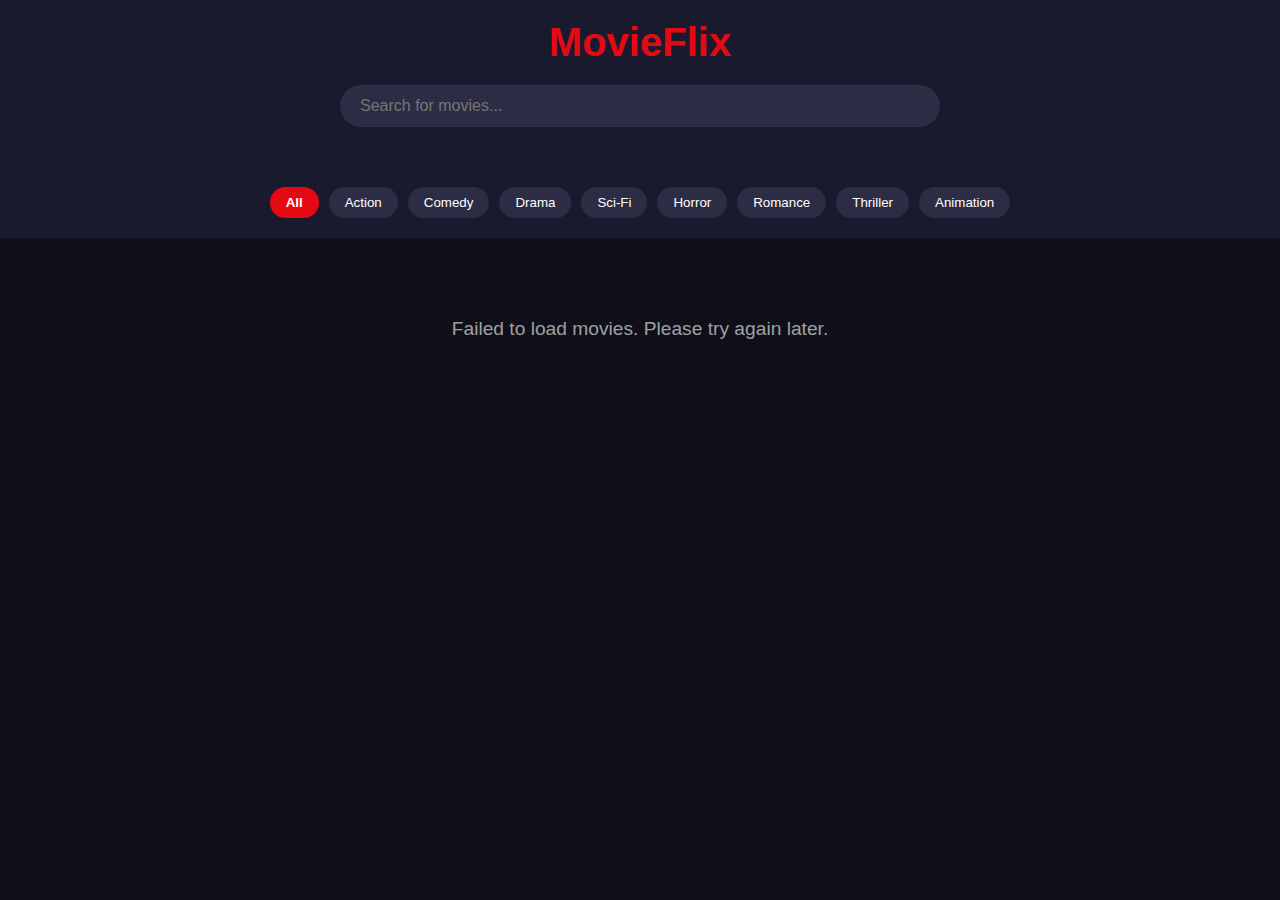
<file: index.html>
<!DOCTYPE html>
<html lang="en">
<head>
    <meta charset="UTF-8">
    <meta name="viewport" content="width=device-width, initial-scale=1.0">
    <title>MovieFlix - Browse Movies</title>
    <style>
        * {
            margin: 0;
            padding: 0;
            box-sizing: border-box;
            font-family: 'Arial', sans-serif;
        }

        body {
            background-color: #0f0f1a;
            color: #ffffff;
        }

        header {
            background-color: #1a1a2e;
            padding: 20px 0;
            text-align: center;
            box-shadow: 0 2px 10px rgba(0, 0, 0, 0.5);
        }

        h1 {
            font-size: 2.5rem;
            margin-bottom: 10px;
            color: #e50914;
        }

        .search-container {
            margin: 20px auto;
            width: 80%;
            max-width: 600px;
        }

        #search {
            width: 100%;
            padding: 12px 20px;
            border: none;
            border-radius: 25px;
            font-size: 1rem;
            background-color: #2c2c44;
            color: white;
        }

        .categories {
            display: flex;
            justify-content: center;
            flex-wrap: wrap;
            gap: 10px;
            padding: 20px;
            background-color: #1a1a2e;
        }

        .category-btn {
            padding: 8px 16px;
            border: none;
            border-radius: 20px;
            background-color: #2c2c44;
            color: white;
            cursor: pointer;
            transition: all 0.3s;
        }

        .category-btn:hover {
            background-color: #e50914;
        }

        .category-btn.active {
            background-color: #e50914;
            font-weight: bold;
        }

        .movies-container {
            display: grid;
            grid-template-columns: repeat(auto-fill, minmax(220px, 1fr));
            gap: 30px;
            padding: 30px;
        }

        .movie-card {
            background-color: #1a1a2e;
            border-radius: 10px;
            overflow: hidden;
            transition: transform 0.3s;
            cursor: pointer;
        }

        .movie-card:hover {
            transform: scale(1.05);
            box-shadow: 0 5px 15px rgba(0, 0, 0, 0.3);
        }

        .movie-poster {
            width: 100%;
            height: 330px;
            object-fit: cover;
        }

        .movie-info {
            padding: 15px;
        }

        .movie-title {
            font-size: 1.1rem;
            margin-bottom: 8px;
            white-space: nowrap;
            overflow: hidden;
            text-overflow: ellipsis;
        }

        .movie-meta {
            display: flex;
            justify-content: space-between;
            color: #a0a0a0;
            font-size: 0.9rem;
        }

        .movie-rating {
            color: #f5c518;
            font-weight: bold;
        }

        .no-results {
            grid-column: 1 / -1;
            text-align: center;
            padding: 50px;
            font-size: 1.2rem;
            color: #a0a0a0;
        }

        .loading {
            grid-column: 1 / -1;
            text-align: center;
            padding: 50px;
            font-size: 1.2rem;
            color: #a0a0a0;
        }

        @media (max-width: 768px) {
            .movies-container {
                grid-template-columns: repeat(auto-fill, minmax(150px, 1fr));
                gap: 20px;
                padding: 20px;
            }

            .movie-poster {
                height: 225px;
            }
        }
    </style>
</head>
<body>
    <header>
        <h1>MovieFlix</h1>
        <div class="search-container">
            <input type="text" id="search" placeholder="Search for movies...">
        </div>
    </header>

    <div class="categories">
        <button class="category-btn active" data-category="all">All</button>
        <button class="category-btn" data-category="28">Action</button>
        <button class="category-btn" data-category="35">Comedy</button>
        <button class="category-btn" data-category="18">Drama</button>
        <button class="category-btn" data-category="878">Sci-Fi</button>
        <button class="category-btn" data-category="27">Horror</button>
        <button class="category-btn" data-category="10749">Romance</button>
        <button class="category-btn" data-category="53">Thriller</button>
        <button class="category-btn" data-category="16">Animation</button>
    </div>

    <div class="movies-container" id="movies-container">
        <div class="loading">Loading movies...</div>
    </div>

    <script>
        // TMDB API configuration
        const API_KEY = '6b6e7c1949de9e2294ed022a93af57eb'; // Replace with your actual TMDB API key
        const BASE_URL = 'https://api.themoviedb.org/3';
        const IMAGE_BASE_URL = 'https://image.tmdb.org/t/p/w500';

        // DOM elements
        const moviesContainer = document.getElementById('movies-container');
        const searchInput = document.getElementById('search');
        const categoryButtons = document.querySelectorAll('.category-btn');

        // Current state
        let currentMovies = [];
        let currentCategory = 'all';
        let currentSearch = '';

        // Initialize the app
        document.addEventListener('DOMContentLoaded', () => {
            fetchPopularMovies();
            setupEventListeners();
        });

        // Set up event listeners
        function setupEventListeners() {
            // Category filter buttons
            categoryButtons.forEach(button => {
                button.addEventListener('click', () => {
                    categoryButtons.forEach(btn => btn.classList.remove('active'));
                    button.classList.add('active');
                    currentCategory = button.dataset.category;
                    filterMovies();
                });
            });

            // Search input
            searchInput.addEventListener('input', (e) => {
                currentSearch = e.target.value.toLowerCase();
                filterMovies();
            });
        }

        // Fetch popular movies from TMDB API
        async function fetchPopularMovies() {
            try {
                const response = await fetch(`${BASE_URL}/movie/popular?api_key=${API_KEY}&language=en-US&page=1`);
                const data = await response.json();
                currentMovies = data.results;
                displayMovies(currentMovies);
            } catch (error) {
                console.error('Error fetching movies:', error);
                moviesContainer.innerHTML = '<div class="no-results">Failed to load movies. Please try again later.</div>';
            }
        }

        // Display movies in the UI
        function displayMovies(movies) {
            if (movies.length === 0) {
                moviesContainer.innerHTML = '<div class="no-results">No movies found. Try a different search or category.</div>';
                return;
            }

            moviesContainer.innerHTML = movies.map(movie => `
                <div class="movie-card" data-id="${movie.id}">
                    <img class="movie-poster" src="${IMAGE_BASE_URL + movie.poster_path}" alt="${movie.title}">
                    <div class="movie-info">
                        <h3 class="movie-title">${movie.title}</h3>
                        <div class="movie-meta">
                            <span class="movie-year">${movie.release_date ? movie.release_date.substring(0, 4) : 'N/A'}</span>
                            <span class="movie-rating">${movie.vote_average.toFixed(1)}</span>
                        </div>
                    </div>
                </div>
            `).join('');
        }

        // Filter movies based on category and search term
        function filterMovies() {
            let filteredMovies = [...currentMovies];

            // Filter by category if not 'all'
            if (currentCategory !== 'all') {
                filteredMovies = filteredMovies.filter(movie => 
                    movie.genre_ids.includes(parseInt(currentCategory))
                );
            }

            // Filter by search term if any
            if (currentSearch) {
                filteredMovies = filteredMovies.filter(movie => 
                    movie.title.toLowerCase().includes(currentSearch)
                );
            }

            displayMovies(filteredMovies);
        }

        // You could also implement a search function that calls the TMDB search API
        // async function searchMovies(query) {
        //     try {
        //         const response = await fetch(`${BASE_URL}/search/movie?api_key=${API_KEY}&query=${query}`);
        //         const data = await response.json();
        //         currentMovies = data.results;
        //         displayMovies(currentMovies);
        //     } catch (error) {
        //         console.error('Error searching movies:', error);
        //     }
        // }
    </script>
</body>
</html>
</file>
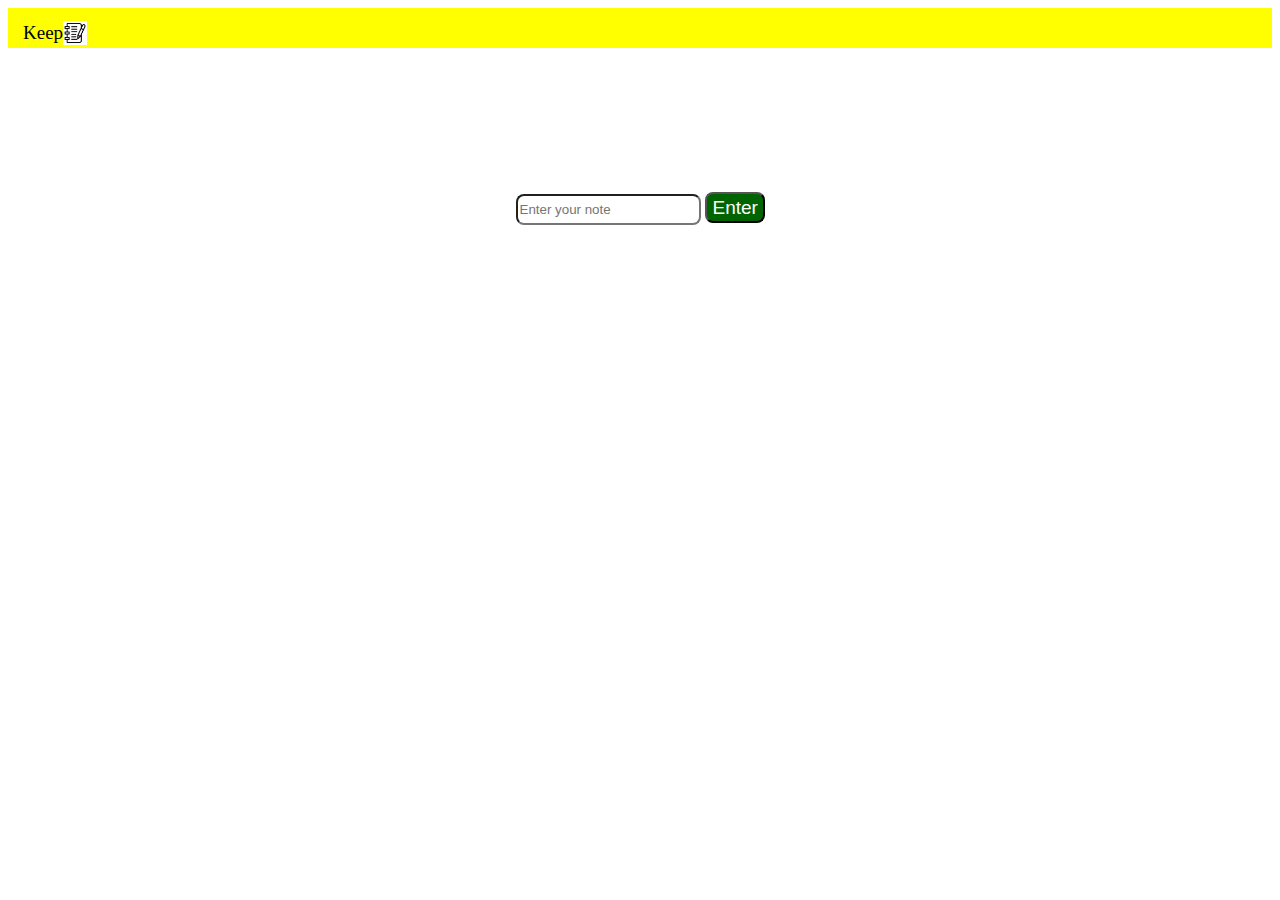
<file: programmin_using javascript_files/To do app/index.html>
<!DOCTYPE html>
<html lang="en">

<head>
    <meta charset="UTF-8">
    <meta name="viewport" content="width=device-width, initial-scale=1.0">
    <title>Document</title>
    <link rel="stylesheet" href="todo.css">
</head>

<body>
    <div class="header">
        <div id="keep">
            <p>Keep</p>
            <img src="notelogo.jpeg" alt="">
        </div>
    </div>
    <div class="container">
        <div class="input">
            <input id="input" name="input" placeholder="Enter your note">
            <button>Enter</button>
        </div>
        <div>
            <ul id="content"></ul>
        </div>

        <!-- <div class="delbtn">
            todo=items
            <button id="delbtn">Delete all</button>
        </div> -->
    </div>
    

    <script>
        let input = document.getElementById("input");
        let content = document.getElementById("content");
        let btn = document.querySelector("button")

        // let delbtn =document.querySelector("#delbtn")
        // let arr=[];
        let arr = JSON.parse(localStorage.getItem('arr')) || [];

        btn.addEventListener("click",addTask )
        function renderTask  ()  {
            content.innerHTML =``
            let arr = JSON.parse(localStorage.getItem('arr')) || [];
            console.log("rendering start")
            arr.forEach(task => {
                let div= document.createElement("div");
                div.className="newdataDiv"
                div.innerHTML=`
                <li class="todo-item">${task.text}</li>
                <button id="${task.id}" class="deleteBtn">Delete</button>
                `
                // console.log("todo item is...")
                content.appendChild(div);
                // console.log(div);

             });
             console.log("foreach tasks")
            let setItem = localStorage.setItem('arr',JSON.stringify(arr));
            console.log("setted item to be")
            let buttons =document.querySelectorAll(".deleteBtn");
            buttons.forEach((button)=>{
                let id=button.getAttribute("id")
                button.addEventListener("click",function(){
                    deleteByid(id);
                })
            })
        };


        
        function addTask(){
            let arr = JSON.parse(localStorage.getItem('arr')) || [];

            console.log("work is continue..")
            var taskText = input.value.trim();
            if(taskText !==''){
                var newTask = {
                    text: taskText,
                    completed: false
                }

            }

            arr.push(newTask);
            let setItem = localStorage.setItem('arr',JSON.stringify(arr));
            console.log("the set item is")
            renderTask();
            input.value=`` ;

         }

        function deleteByid(id){
            let tasks=localStorage.getItem('arr')
            // tasks=JSON.parse(tasks)
            // console.log(tasks)
            let list=tasks.filter((task) => {
                task.id !==id })
            let setItem = localStorage.setItem(list);
  
        }

    </script>
</body>

</html>
</file>
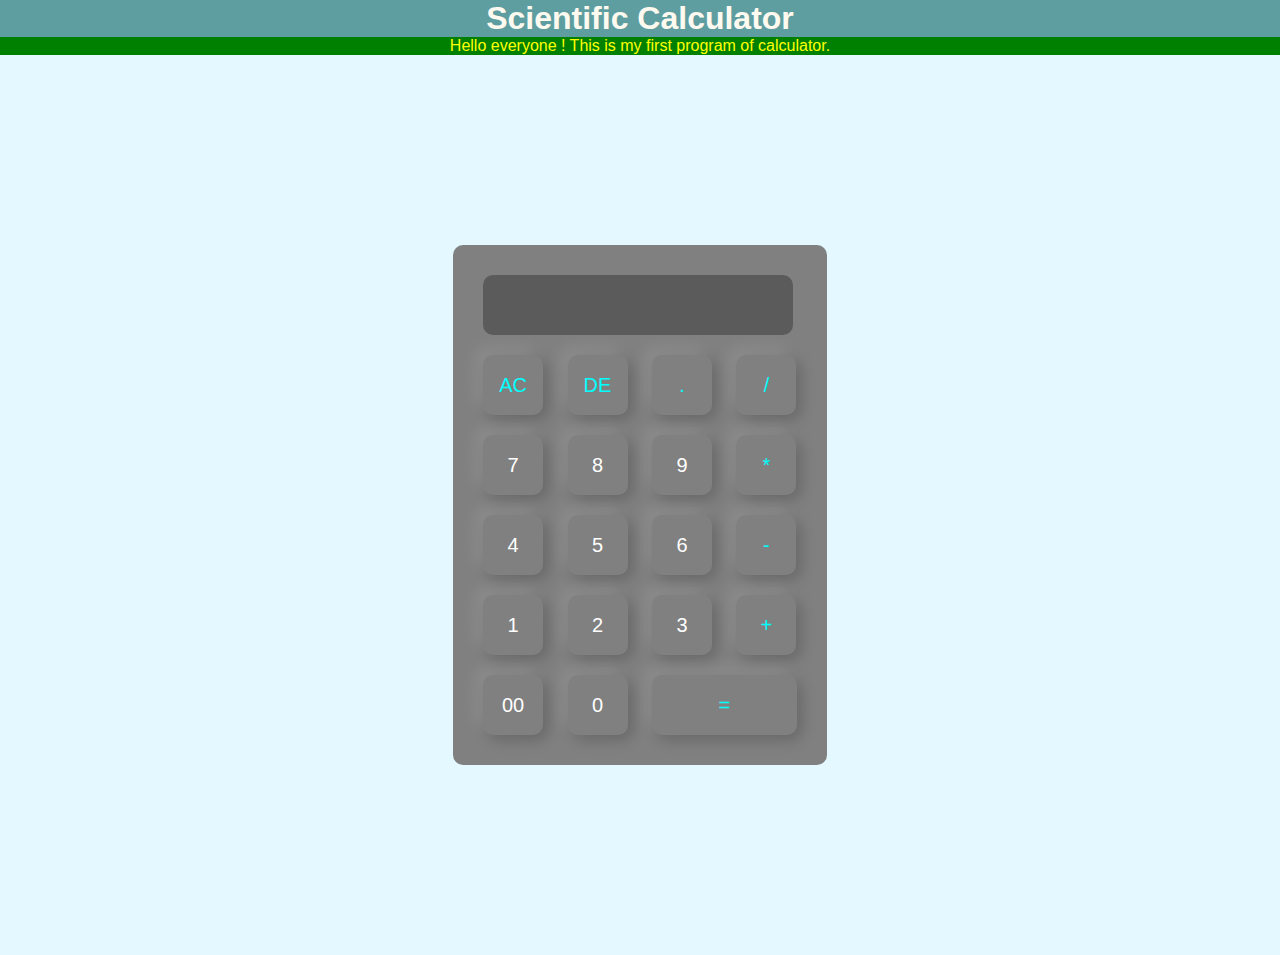
<file: CalculatorJs.html>
<!DOCTYPE html>
<html>
    <head>
        <title>
            Calculator using javascript
            </title>
            <link rel="stylesheet" href="calculator.css">
        </head>
    <body>
        <h1>Scientific Calculator</h1>
        <p style="color:yellow ; text-align:center;background-color: green; ">Hello everyone ! This is my first program of calculator.</p>
        <div class="container">
            <div class="Calculator">
               <form>
                <div class="display">
                    <input type="text" name="display">
                </div>

                <div>
                    <input type="button" value="AC" onclick="display.value =''" class="operator">
                    <input type="button" value="DE" onclick="display.value = display.value.toString().slice(0,-1)" class="operator">
                    <input type="button" value="." onclick="display.value+='.'" class="operator">
                    <input type="button" value="/" onclick="display.value+='/'" class="operator">

                </div>

                <div>
                    <input type="button" value="7" onclick="display.value+='7'">
                    <input type="button" value="8" onclick="display.value+='8'">
                    <input type="button" value="9" onclick="display.value+='9'">
                    <input type="button" value="*" onclick="display.value+='*'" class="operator">

                </div>
                <div>
                    <input type="button" value="4" onclick="display.value+='4'">
                    <input type="button" value="5" onclick="display.value+='5'">
                    <input type="button" value="6" onclick="display.value+='6'">
                    <input type="button" value="-" onclick="display.value+='-'" class="operator">

                </div>
                <div>
                    <input type="button" value="1" onclick="display.value+='1'">
                    <input type="button" value="2" onclick="display.value+='2'">
                    <input type="button" value="3" onclick="display.value+='3'">
                    <input type="button" value="+" onclick="display.value+='+'" class="operator">

                </div>

                <div>
                    <input type="button" value="00" onclick="display.value+='00'">
                    <input type="button" value="0" onclick="display.value+='0'">
                    <input type="button" value="=" onclick="display.value=eval(display.value)"   class="equal operator" >
                    

                </div>
               </form>
            </div>
        </div>
    </body>
</html>
</file>
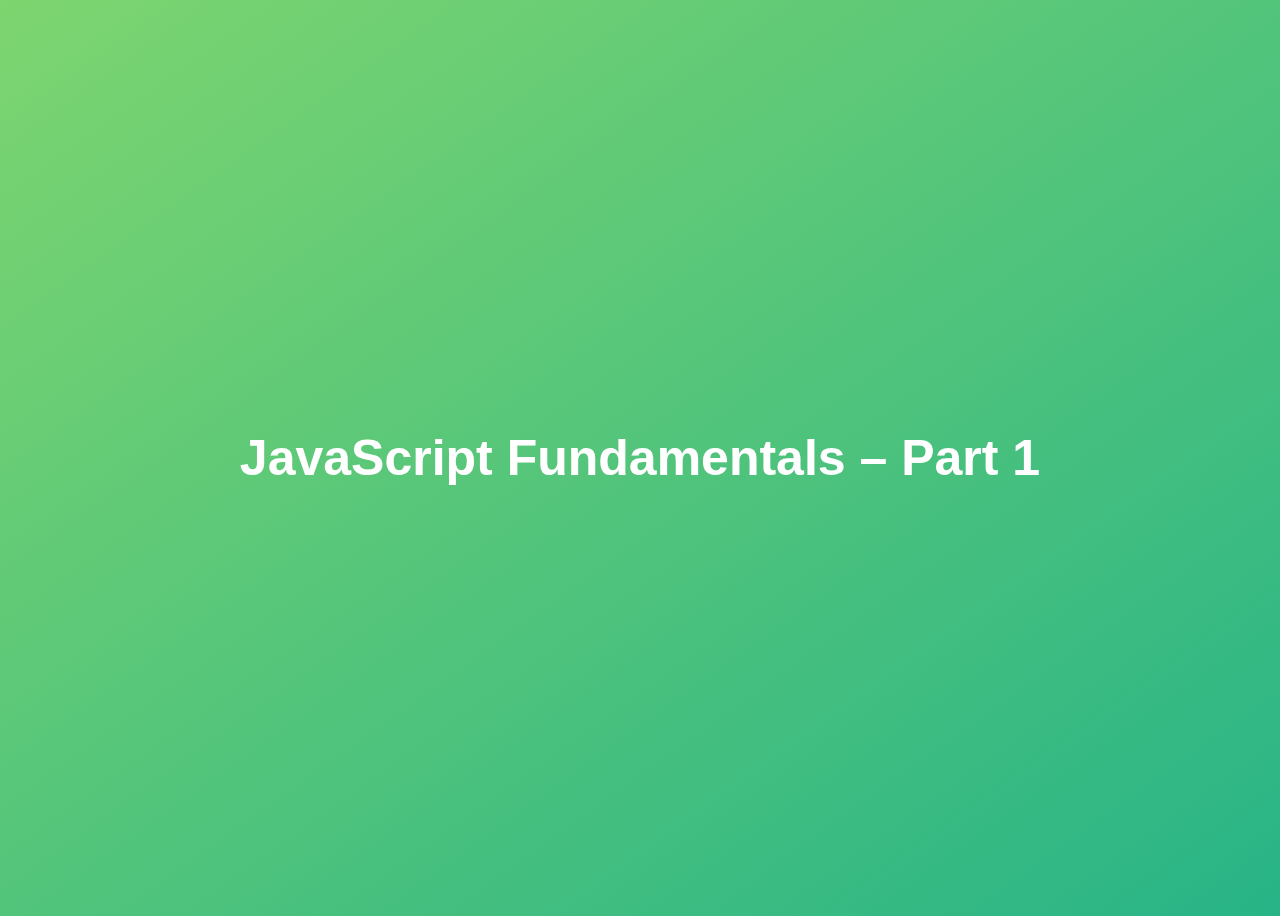
<file: html/fundamental1.html>
<!DOCTYPE html>
<html lang="en">
  <head>
    <meta charset="UTF-8" />
    <meta name="viewport" content="width=device-width, initial-scale=1.0" />
    <meta http-equiv="X-UA-Compatible" content="ie=edge" />
    <title>JavaScript Fundamentals – Part 1</title>
    <style>
      body {
        height: 100vh;
        display: flex;
        align-items: center;
        background: linear-gradient(to top left, #28b487, #7dd56f);
      }
      h1 {
        font-family: sans-serif;
        font-size: 50px;
        line-height: 1.3;
        width: 100%;
        padding: 30px;
        text-align: center;
        color: white;
      }
    </style>
  </head>
  <body>
    <h1>JavaScript Fundamentals – Part 1</h1>

    <script src="script.js"></script>
  </body>
</html>
</file>
<file: programmin_using javascript_files/To do app/todo.css>
.container {
    margin: 9rem;
    display: flex;
    justify-content: center;
    align-items: center;
    flex-direction: column;
}

.header {
    margin: 0;
    padding: 0px;
    background-color: yellow;
    height: 2.5rem;
    border-color: rgb(149, 128, 6) solid 5px;
}
img {
    height: 1.5rem;
}

#keep {
    width: 2.5rem;
    padding-left: 15px;
    display: flex;
    border-color: black solid 2px;
    align-items: center;
    line-height: 0.8rem;
}

p{
    font-size: 19px;
}
button {
    background-color: darkgreen;
    color: white;
    border-radius: 0.5rem;
    line-height: 25px ;
    width: 60px;
    font-size: 19px;
}

input {
    height: 25px;
    border-radius: 0.5rem;
}

#content{
    color: purple;
}
 
#delbtn{
    background-color: red;
    align-items: center;
    justify-content: center;
    line-height: 20px;
    padding: 2px;
    width: 99px;
}

.deleteBtn{
    background-color: rgb(255, 221, 177);
    display: inline;
    background-color: red;
    width: 80px;
    height: 26px;
    margin: 1px;
    align-items: right;
}

.newdataDiv{
    display: flex;
    gap: 30px;
}
</file>
<file: calculator.css>
*{
    margin:0;
    padding: 0;
    font-family: 'poppins', sans-serif;
    box-sizing: border-box;
}

.container{
    width: 100%;
    height: 100vh;
    background: #e3f9ff;
    display: flex;
    align-items: center;
    justify-content: center;
}

.Calculator{
   background: grey;
   padding: 20px;
   border-radius: 10px;
}

.Calculator form input{
    border: 0;
    outline: 0;
    width: 60px;
    height: 60px;
    border-radius: 10px;
    box-shadow: -8px -8px 15px rgba(255, 255, 255, 0.1) ,5px 5px 15px rgba(0, 0,0, 0.2) ;
    background: transparent;
    font-size: 20px;
    color: #fff;
    cursor: pointer;
    margin: 10px;
}

form.display{
    display: flex;
    justify-content: flex-end;
    margin:20px 0;
}

form .display input{
    
    text-align: right;
    flex: 1;
    font-size: 40px;
    width: 310px;
    box-shadow: none;
    background-color: rgb(92, 91, 91);
    color: white;
}

form input.equal{
    width: 145px;
}

form input.operator{
    color:aqua;
}

h1{
    text-align: center;
    background-color:cadetblue;
    color: floralwhite;
}
</file>
